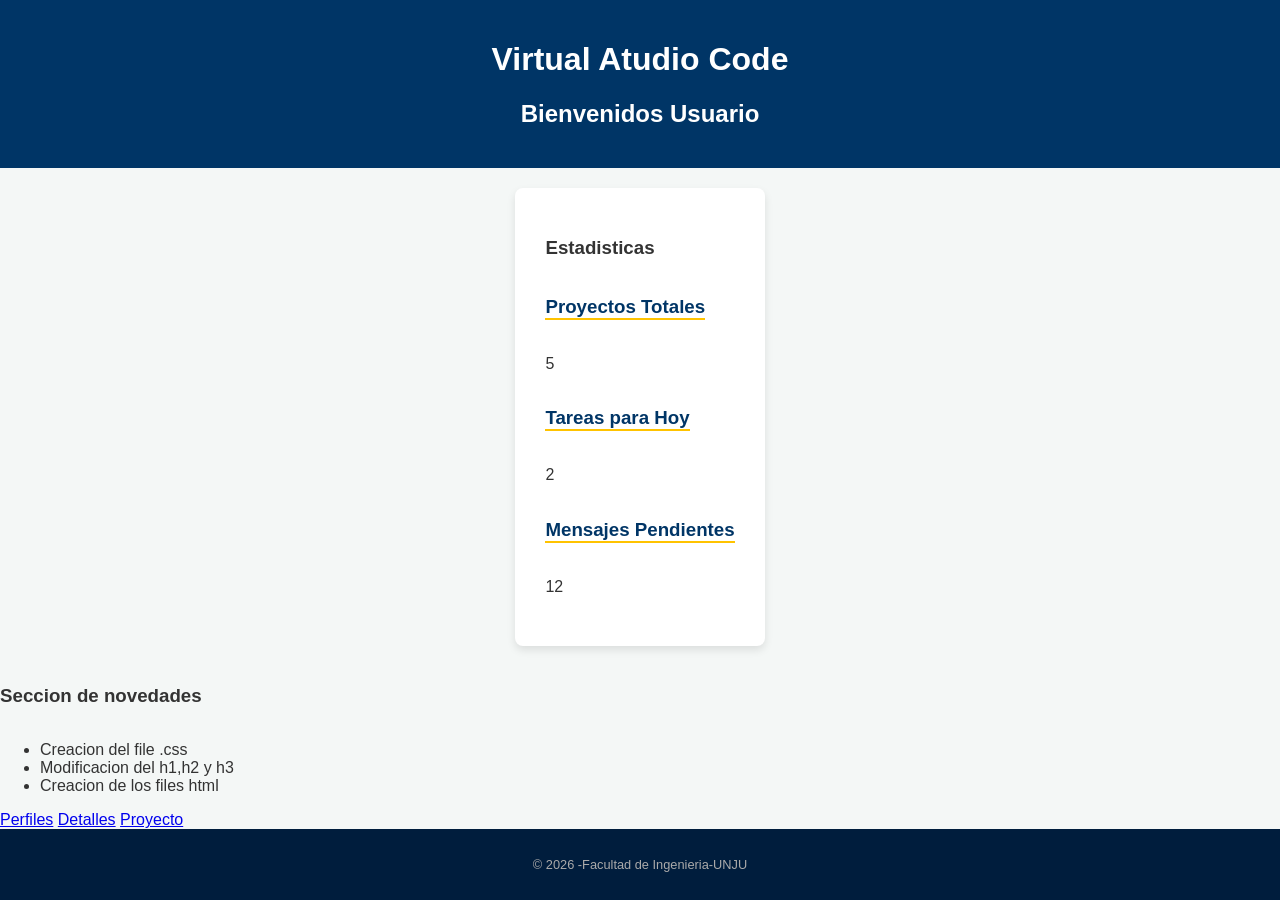
<file: index.html>
<!DOCTYPE html>
<html lang="es">
<head>
    <meta charset="UTF-8">
    <meta name="viewport" content="width=device-width, initial-scale=1.0">
    <link rel="stylesheet" href="style.css"> </head>
    <title>PV 2026</title>
</head>

<body>
    <header>
        <h1>Virtual Atudio Code</h1>
        <h2>Bienvenidos <strong>Usuario</strong></h2>
    </header>
   
    
    <main>
        <section id="Estadistica">
            <h3>
                Estadisticas
            </h3>
            <article class="tarjeta">
               <h3>Proyectos Totales</h3>
               <p class="numero">5</p>
            </article>

             <article class="tarjeta">
                <h3>Tareas para Hoy</h3>
                <p class="numero">2</p>
            </article>

            <article class="tarjeta">
                <h3>Mensajes Pendientes</h3>
                <p class="numero">12</p>
            </article> 
            
        </section>
    </main>
       <h3>Seccion de novedades</h3> 
       <ul> <li>Creacion del file .css</li>
        <li>Modificacion del h1,h2 y h3</li>
        <li>Creacion de los  files html</li>
    </ul>
       
    <nav>
        
        <a href="perfil.html">Perfiles</a>
        <a href="detalle.html">Detalles</a>
        <a href="proyectos.html">Proyecto</a>

      
    </nav>
    <footer>
        <p>&copy; 2026 -Facultad de Ingenieria-UNJU</p>
    </footer>
</body>
</html>
</file>
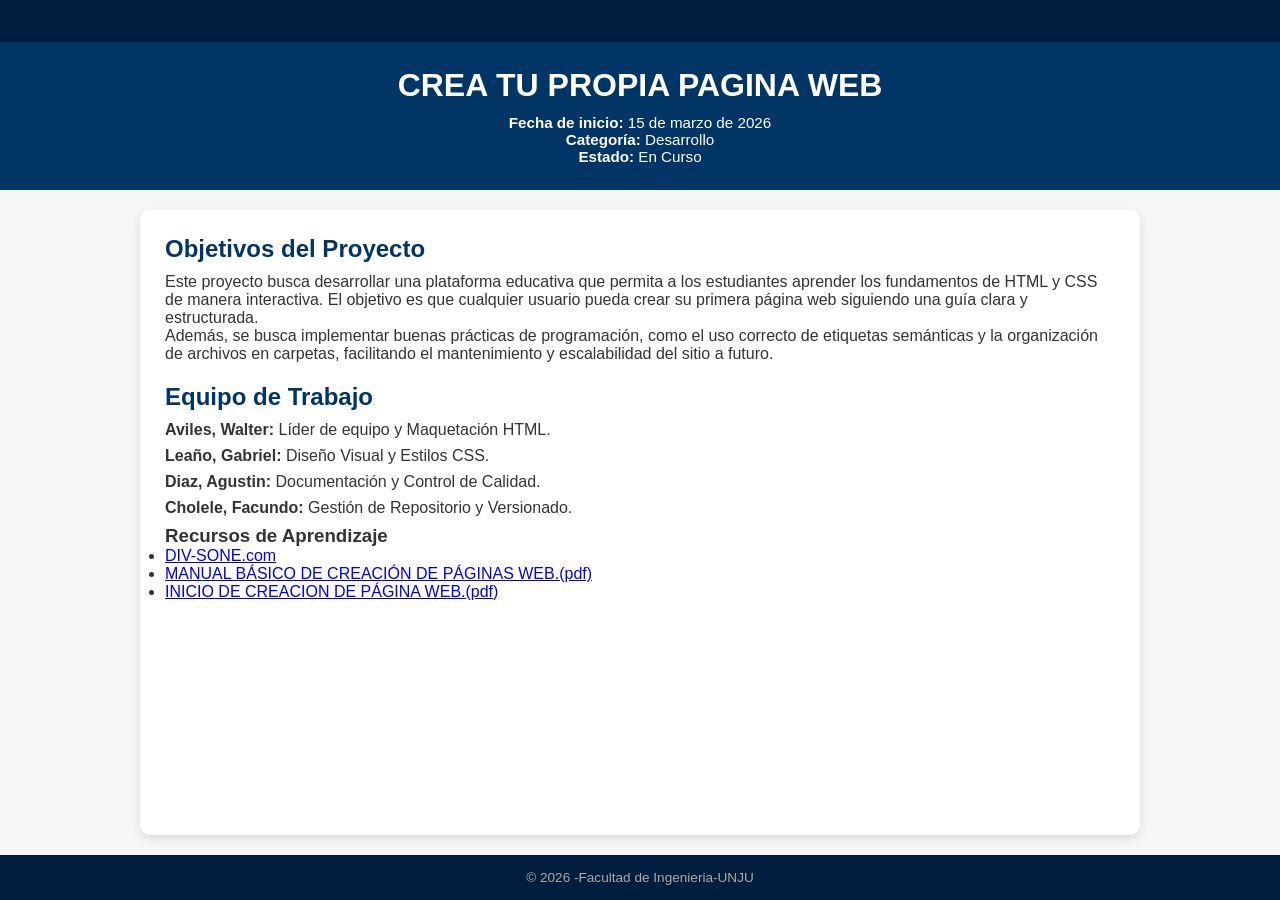
<file: detalle.html>
<!DOCTYPE html>
<html lang="en">
<head>
    <meta charset="UTF-8">
    <meta name="viewport" content="width=device-width, initial-scale=1.0">
    <link rel="stylesheet" href="styles.css">
    <title>Document</title>
</head>
<body>
    <nav>
        <a href="proyectos.html"></a>
        <a href="index.html"></a>
        <a href="perfil.html"></a>
    </nav>
    <header>
        <h1>CREA TU PROPIA PAGINA WEB</h1>
        <div class="ficha-tecnica">
        <p><strong>Fecha de inicio:</strong> 15 de marzo de 2026</p>
        <p><strong>Categoría:</strong> Desarrollo</p>
        <p><strong>Estado:</strong> En Curso</p>
    </div>
    </header>
    <main>
        <article>
            <h2>Objetivos del Proyecto</h2>
            <p>Este proyecto busca desarrollar una plataforma educativa que permita a los estudiantes aprender los fundamentos de HTML y CSS de manera interactiva. El objetivo es que cualquier usuario pueda crear su primera página web siguiendo una guía clara y estructurada.</p>
            <p>Además, se busca implementar buenas prácticas de programación, como el uso correcto de etiquetas semánticas y la organización de archivos en carpetas, facilitando el mantenimiento y escalabilidad del sitio a futuro.</p>
        </article>
       <section class="seccion-equipo">
            <h2>Equipo de Trabajo</h2>
    
            <ul class="lista-equipo">
                <li><strong>Aviles, Walter:</strong> Líder de equipo y Maquetación HTML.</li>
                    <li><strong>Leaño, Gabriel:</strong> Diseño Visual y Estilos CSS.</li>
                    <li><strong>Diaz, Agustin:</strong> Documentación y Control de Calidad.</li>
                    <li><strong>Cholele, Facundo:</strong> Gestión de Repositorio y Versionado.</li>
            </ul>
         </section class="seccion-recursos">
            <h3>Recursos de Aprendizaje</h3>
            <ul>
                <li><a href="https://docs.div.zone/docs/category/fundamentos-de-html" target="_blank" rel="noopener">DIV-SONE.com</a> </li>
                <li><a href="http://biblioteca.udgvirtual.udg.mx/jspui/bitstream/123456789/2218/1/Manual%20básico%20de%20creaciones%20de%20páginas%20web.pdf" target="_blank" rel="noopener">MANUAL BÁSICO DE CREACIÓN DE PÁGINAS WEB.(pdf)</a></li>
                <li><a href=" https://agustinoszaragoza.com/blogs/bto1/wp-content/uploads/2020/03/HTML-11.pdf" target="_blank" rel="noopener">INICIO DE CREACION DE PÁGINA WEB.(pdf)</a></li>
     
            </ul>
        </section>
    </main>
    <footer>
        <p>&copy; 2026 -Facultad de Ingenieria-UNJU</p>
    </footer>
</body>
</html>
</file>
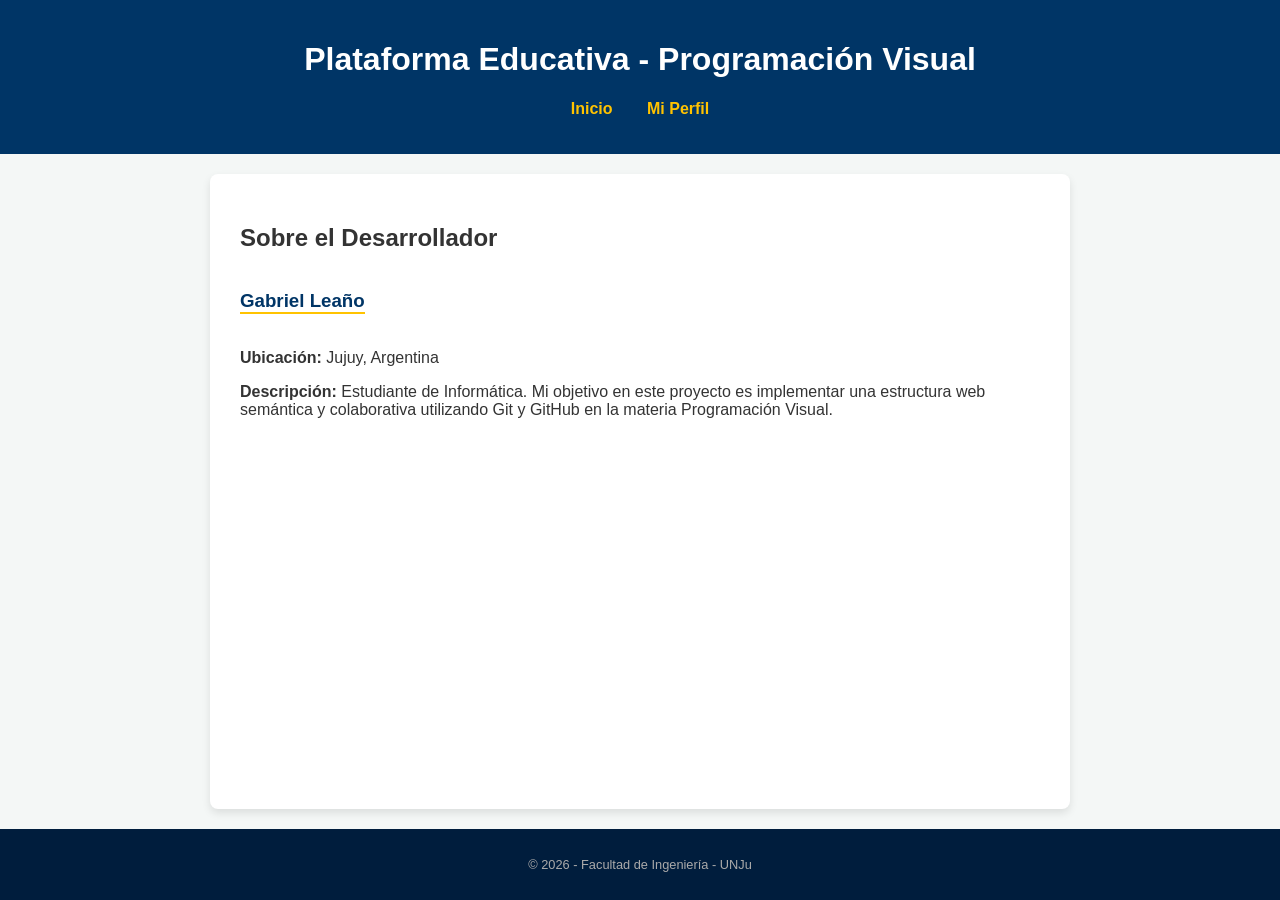
<file: perfil.html>
<!DOCTYPE html>
<html lang="es">
<head>
    <meta charset="UTF-8">
    <title>Perfil de Gabriel Leaño</title>
    <link rel="stylesheet" href="style.css">
</head>
<body>
    <header>
        <h1>Plataforma Educativa - Programación Visual</h1>
        <nav>
            <ul>
                <li><a href="index.html">Inicio</a></li>
                <li><a href="perfil.html">Mi Perfil</a></li>
            </ul>
        </nav>
    </header>

    <main>
        <section>
            <h2>Sobre el Desarrollador</h2>
            <article>
                <h3>Gabriel Leaño</h3>
                <p><strong>Ubicación:</strong> Jujuy, Argentina</p>
                <p><strong>Descripción:</strong> Estudiante de Informática. Mi objetivo en este proyecto es implementar una estructura web semántica y colaborativa utilizando Git y GitHub en la materia Programación Visual.</p>
            </article>
        </section>
    </main>

    <footer>
        <p>&copy; 2026 - Facultad de Ingeniería - UNJu</p>
    </footer>
</body>
</html>
</file>
<file: style.css>
/* Estilos generales del proyecto */
body {
    font-family: 'Segoe UI', Arial, sans-serif;
    background-color: #f4f7f6; /* Un gris muy clarito */
    color: #333;
    margin: 0;
    padding: 0;
    display: flex;
    flex-direction: column;
    min-height: 100vh;
}

header {
    background-color: #003566; /* Azul oscuro elegante */
    color: white;
    padding: 20px;
    text-align: center;
}

nav ul {
    list-style: none;
    padding: 0;
}

nav ul li {
    display: inline;
    margin: 0 15px;
}

nav ul li a {
    color: #ffc300; /* Dorado para que resalte */
    text-decoration: none;
    font-weight: bold;
}

main {
    flex: 1;
    max-width: 800px;
    margin: 20px auto;
    background: white;
    padding: 30px;
    border-radius: 8px;
    box-shadow: 0 4px 8px rgba(0,0,0,0.1);
}

footer {
    background-color: #001d3d;
    color: #aaa;
    text-align: center;
    padding: 15px;
    font-size: 0.8rem;
}

/* Estilo para los datos de tu perfil */
article h3 {
    color: #003566;
    border-bottom: 2px solid #ffc300;
    display: inline-block;
}
</file>
<file: styles.css>
/* ===== RESET BÁSICO ===== */
* {
    margin: 0;
    padding: 0;
    box-sizing: border-box;
}

/* ===== ESTILO GENERAL ===== */
body {
    font-family: 'Segoe UI', Arial, sans-serif;
    background-color: #f4f7f6;
    color: #333;
    display: flex;
    flex-direction: column;
    min-height: 100vh;
}

/* ===== NAV ===== */
nav {
    background-color: #001d3d;
    padding: 12px;
    text-align: center;
}

nav a {
    color: #ffc300;
    text-decoration: none;
    font-weight: bold;
    margin: 0 15px;
}

nav a:hover {
    text-decoration: underline;
}

/* ===== HEADER ===== */
header {
    background-color: #003566;
    color: white;
    padding: 25px;
    text-align: center;
}

/* ===== TITULOS ===== */
h1 {
    margin-bottom: 10px;
}

h2 {
    color: #003566;
    margin-bottom: 10px;
}

/* ===== MAIN GENERAL ===== */
main {
    flex: 1;
    max-width: 1000px;
    margin: 20px auto;
    background: white;
    padding: 25px;
    border-radius: 10px;
    box-shadow: 0 4px 10px rgba(0,0,0,0.1);
}

/* ===== FICHA TECNICA ===== */
.ficha-tecnica {
    margin-top: 10px;
    font-size: 0.95rem;
}

/* ===== SECCION EQUIPO ===== */
.seccion-equipo {
    margin-top: 20px;
}

.lista-equipo {
    list-style: none;
    margin-top: 10px;
}

.lista-equipo li {
    margin-bottom: 8px;
}

/* ===== RECURSOS ===== */
.seccion-recursos ul {
    margin-top: 10px;
}

.seccion-recursos a {
    color: #003566;
    text-decoration: none;
}

.seccion-recursos a:hover {
    text-decoration: underline;
}

/* ===== BARRA FILTROS ===== */
.barra-filtros {
    background: white;
    max-width: 300px;
    margin: 20px auto;
    padding: 20px;
    border-radius: 10px;
    box-shadow: 0 4px 10px rgba(0,0,0,0.1);
}

.barra-filtros label {
    display: block;
    margin-top: 10px;
}

.barra-filtros select,
.barra-filtros button {
    width: 100%;
    padding: 8px;
    margin-top: 5px;
}

.barra-filtros button {
    background-color: #003566;
    color: white;
    border: none;
    cursor: pointer;
}

.barra-filtros button:hover {
    background-color: #001d3d;
}

/* ===== CONTENEDOR PROYECTOS ===== */
.contenedor-proyectos {
    max-width: 1000px;
    margin: 20px auto;
    padding: 20px;

    display: grid;
    grid-template-columns: repeat(auto-fit, minmax(250px, 1fr));
    gap: 20px;
}

/* ===== TARJETAS ===== */
.proyecto-card {
    background: white;
    padding: 15px;
    border-radius: 10px;
    box-shadow: 0 4px 10px rgba(0,0,0,0.1);
    transition: transform 0.2s ease;
}

.proyecto-card:hover {
    transform: translateY(-5px);
}

.proyecto-card img {
    display: block;
    margin: 0 auto 10px;
    border-radius: 6px;
}

/* ===== CONTENIDO ===== */
.contenido h3 {
    color: #003566;
}

.contenido a {
    display: inline-block;
    margin-top: 10px;
    color: #ffc300;
    font-weight: bold;
    text-decoration: none;
}

.contenido a:hover {
    text-decoration: underline;
}

/* ===== FOOTER ===== */
footer {
    margin-top: auto;
    background-color: #001d3d;
    color: #aaa;
    text-align: center;
    padding: 15px;
    font-size: 0.85rem;
}
</file>
